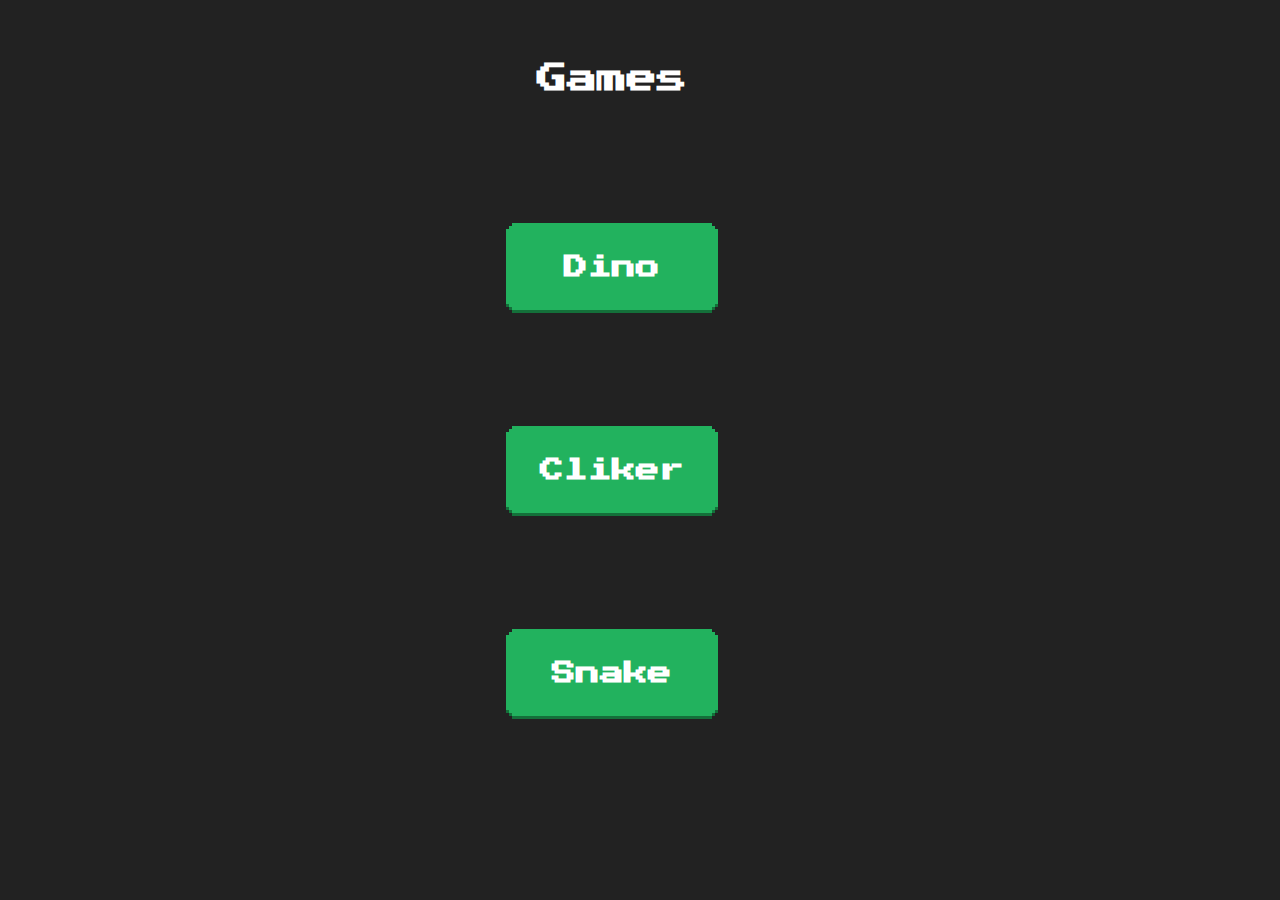
<file: index.html>
<!DOCTYPE html>
<html lang="en">
<head>
    <meta charset="UTF-8">
    <meta http-equiv="X-UA-Compatible" content="IE=edge">
    <meta name="viewport" content="width=device-width, initial-scale=1.0">
    <title>Document</title>
    <link href="https://fonts.googleapis.com/css?family=Press+Start+2P" rel="stylesheet">
    <link rel="stylesheet" href="style.css">
</head>
<body>
    <h1>Games</h1><br \/>
    <button id="dino">Dino</button><br \/>
    <button id="clicker">Cliker</button>
    <button id="snake">Snake</button>
    <script src="script.js"></script>
</body>
</html>
</file>
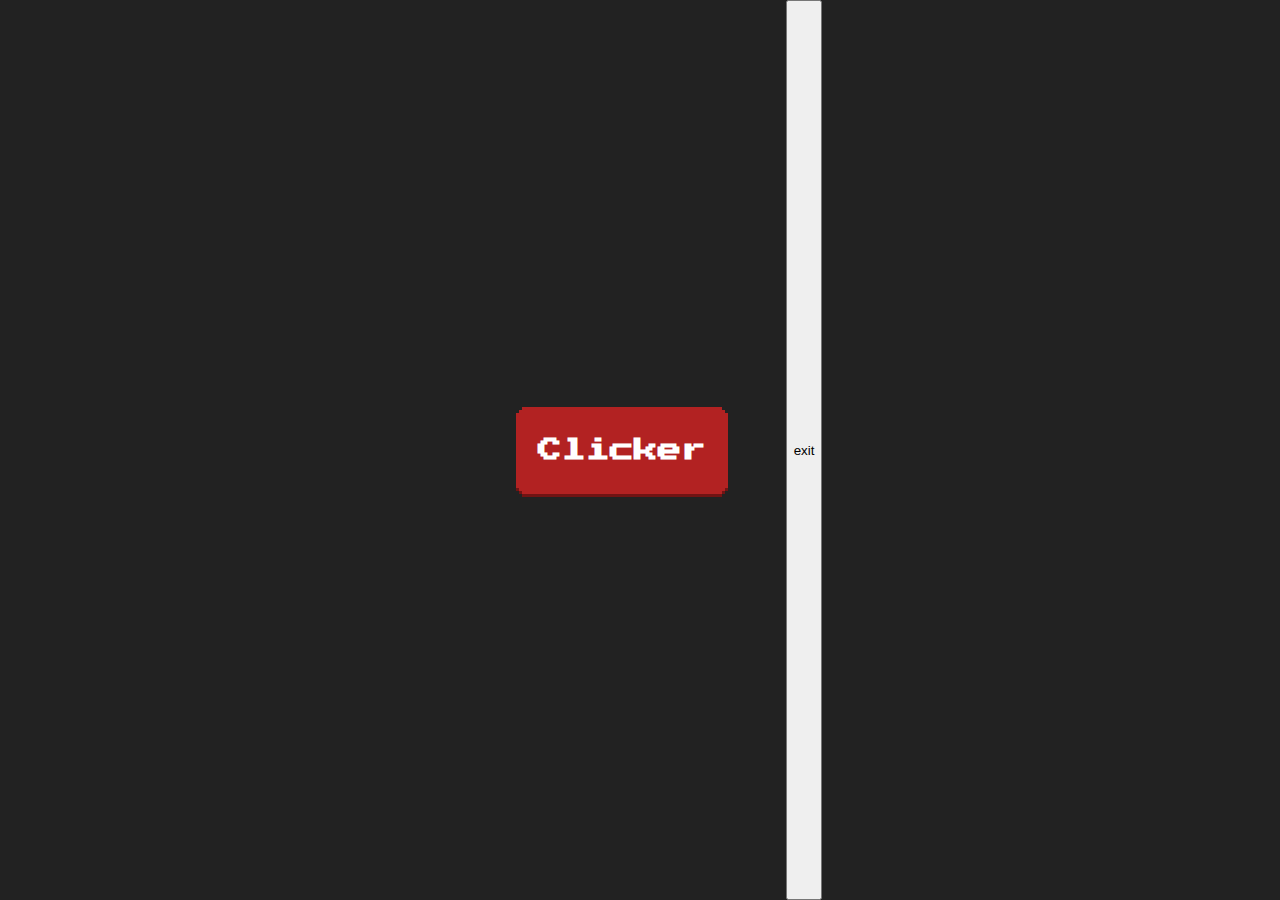
<file: clicker.html>
<!DOCTYPE html>
<html lang="ru">
    <head>
        <meta charset="UTF-8">
        <title>Clickr</title>
        <link href="https://fonts.googleapis.com/css?family=Press+Start+2P" rel="stylesheet">
        <link rel="stylesheet" href="clicker_style.css">
    </head>

    <body>
        <main>
            <div id="display"></div>

            <button id="button">Clicker</button>

            <div id="counter"></div>
        </main>
        <button id="exit">exit</button>
        <script src="clicker_script.js"></script>
    </body>
</html>
</file>
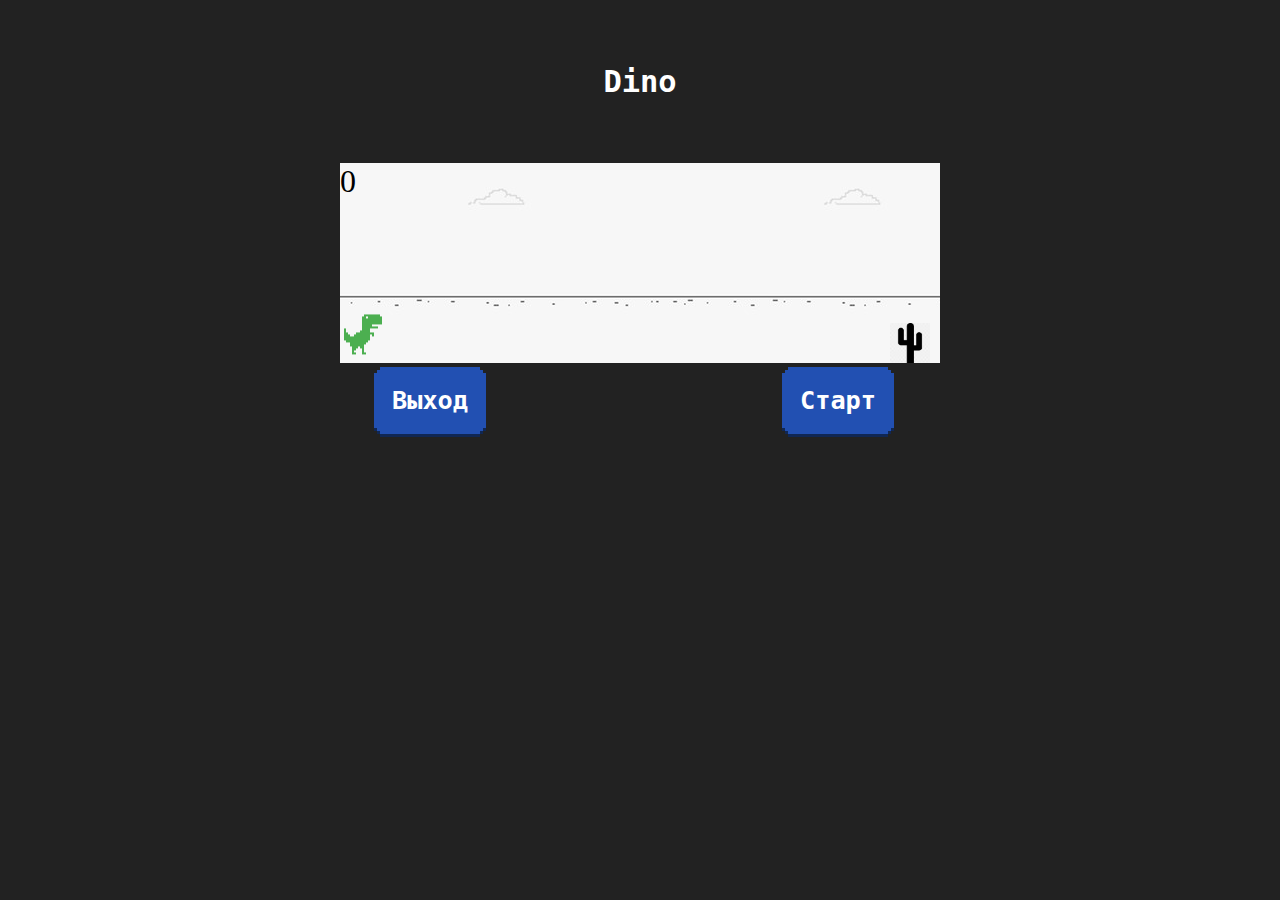
<file: dino.html>
<!DOCTYPE html>
<html lang="en">
<head>
    <meta charset="UTF-8">
    <meta http-equiv="X-UA-Compatible" content="IE=edge">
    <meta name="viewport" content="width=device-width, initial-scale=1.0">
    <title>dino</title>
    <link rel="stylesheet" href="dino_style.css">
</head>
<body>
    <h1>Dino</h1>
    <div class="action">
        <div class="game">
            <div id="text"></div>
            <div id="gameover"></div>
            <div id="dino"></div>
            <div id="cactus"></div>
        </div>

        <button id="exit">Выход</button>
        <button id="start">Старт</button>
    </div>
    <script src="dino_script.js"></script>
</body>
</html>
</file>
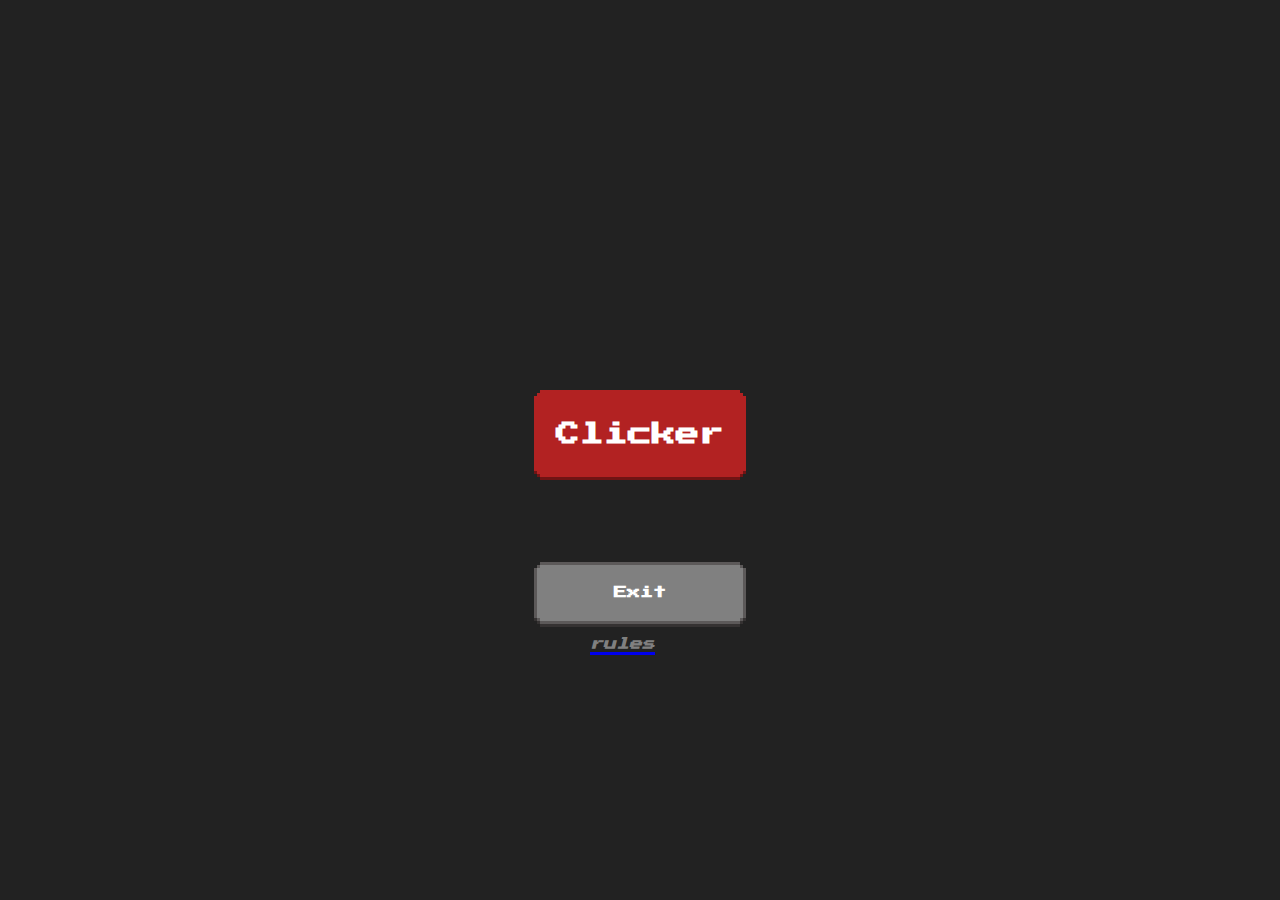
<file: clicker/clicker.html>
<!DOCTYPE html>
<html lang="ru">
    <head>
        <meta charset="UTF-8">
        <title>Clickr</title>
        <link href="https://fonts.googleapis.com/css?family=Press+Start+2P" rel="stylesheet">
        <link rel="stylesheet" href="clicker_style.css">
    </head>

    <body>
        <div class="action">
            <main>
                <div id="display"></div>
                <button id="button">Clicker</button>
                <div id="counter"></div>
            </main>
            <button id="exit">Exit</button>
            <div class="rules">
                <a href="../rules/clicker_rules.html"><em><b>rules</b></em></a>
            </div>
        </div>
        <script src="clicker_script.js"></script>
    </body>
</html>
</file>
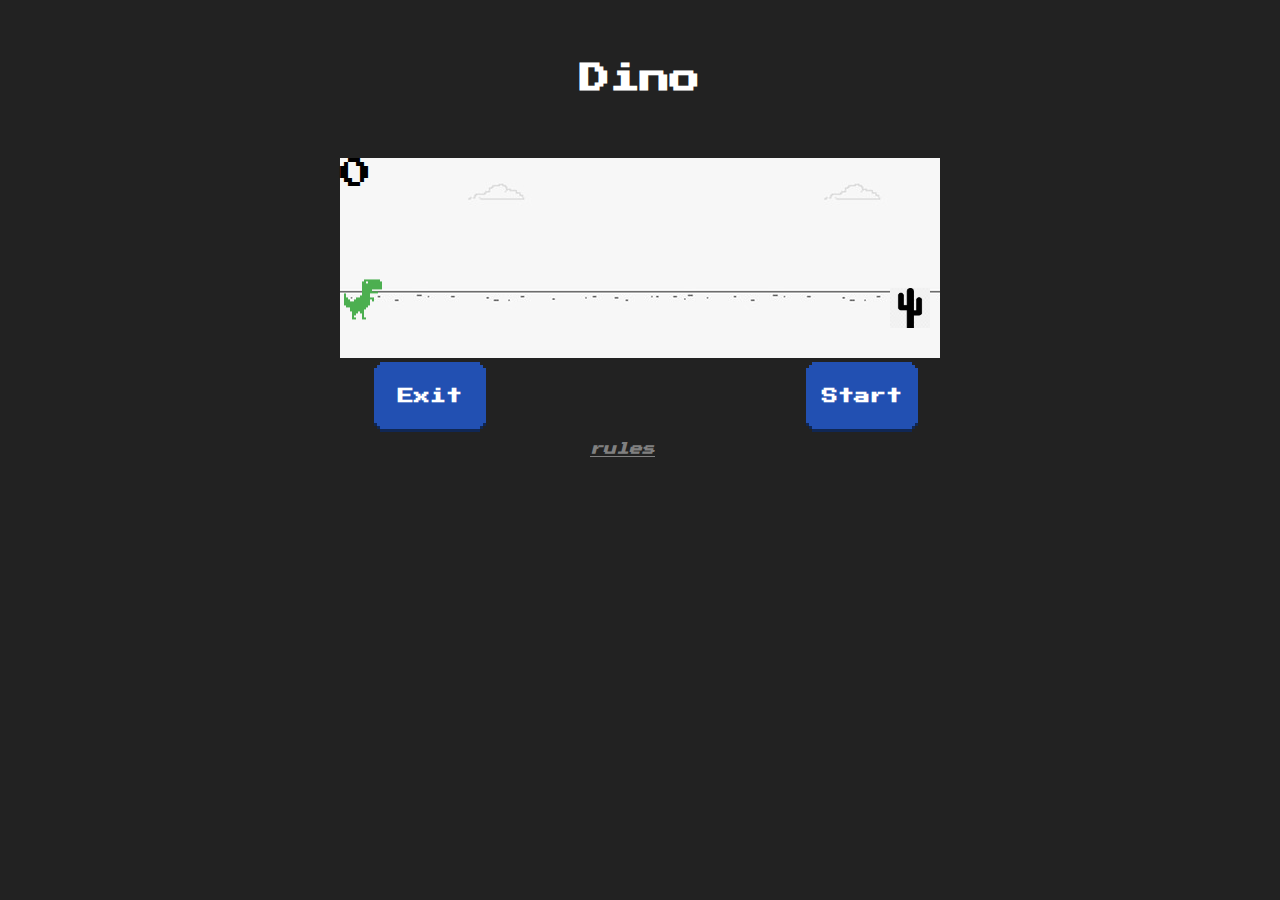
<file: dino/dino.html>
<!DOCTYPE html>
<html lang="en">
<head>
    <meta charset="UTF-8">
    <meta http-equiv="X-UA-Compatible" content="IE=edge">
    <meta name="viewport" content="width=device-width, initial-scale=1.0">
    <title>dino</title>
    <link href="https://fonts.googleapis.com/css?family=Press+Start+2P" rel="stylesheet">
    <link rel="stylesheet" href="dino_style.css">
</head>
<body>
    <h1>Dino</h1>
    <div class="action">
        <div class="game">
            <div id="text"></div>
            <div id="gameover"></div>
            <div id="dino"></div>
            <div id="cactus"></div>
        </div>
        <button id="exit">Exit</button>
        <button id="start">Start</button>
        <a href="../rules/dino_rules.html"><em><b>rules</b></em></a>
    </div>
    <script src="dino_script.js"></script>
</body>
</html>
</file>
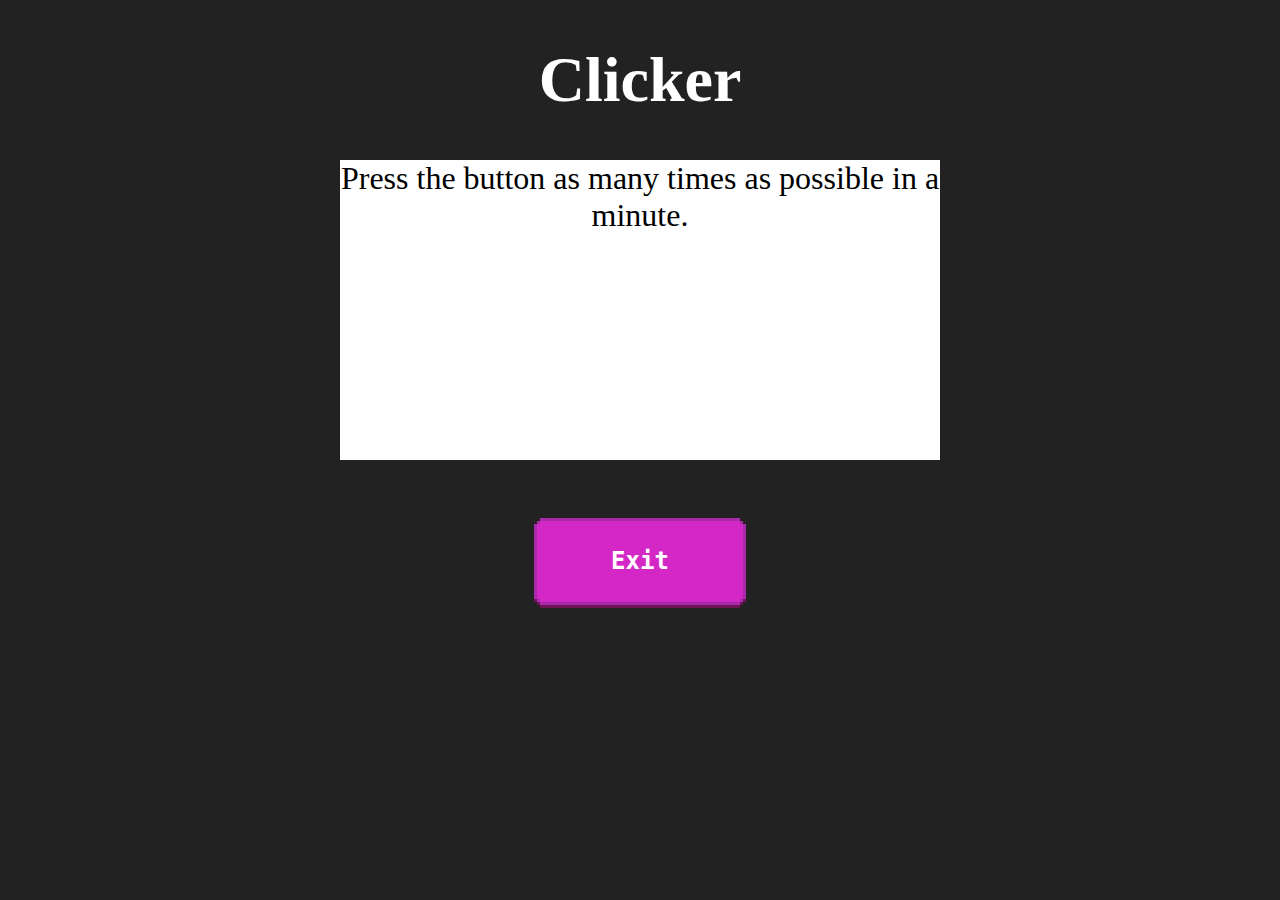
<file: rules/clicker_rules.html>
<!DOCTYPE html>
<html lang="en">
<head>
    <meta charset="UTF-8">
    <meta http-equiv="X-UA-Compatible" content="IE=edge">
    <meta name="viewport" content="width=device-width, initial-scale=1.0">
    <link rel="stylesheet" href="rules.css">
    <title>Rules</title>
</head>
<body>
    <h1>Clicker</h1>
    <div class="rules">
         Press the button as many times as possible in a minute.</div>
    </div>
    <button id="exit">Exit</button>
    <script src="clicker_script.js"></script>
</body>
</html>
</file>
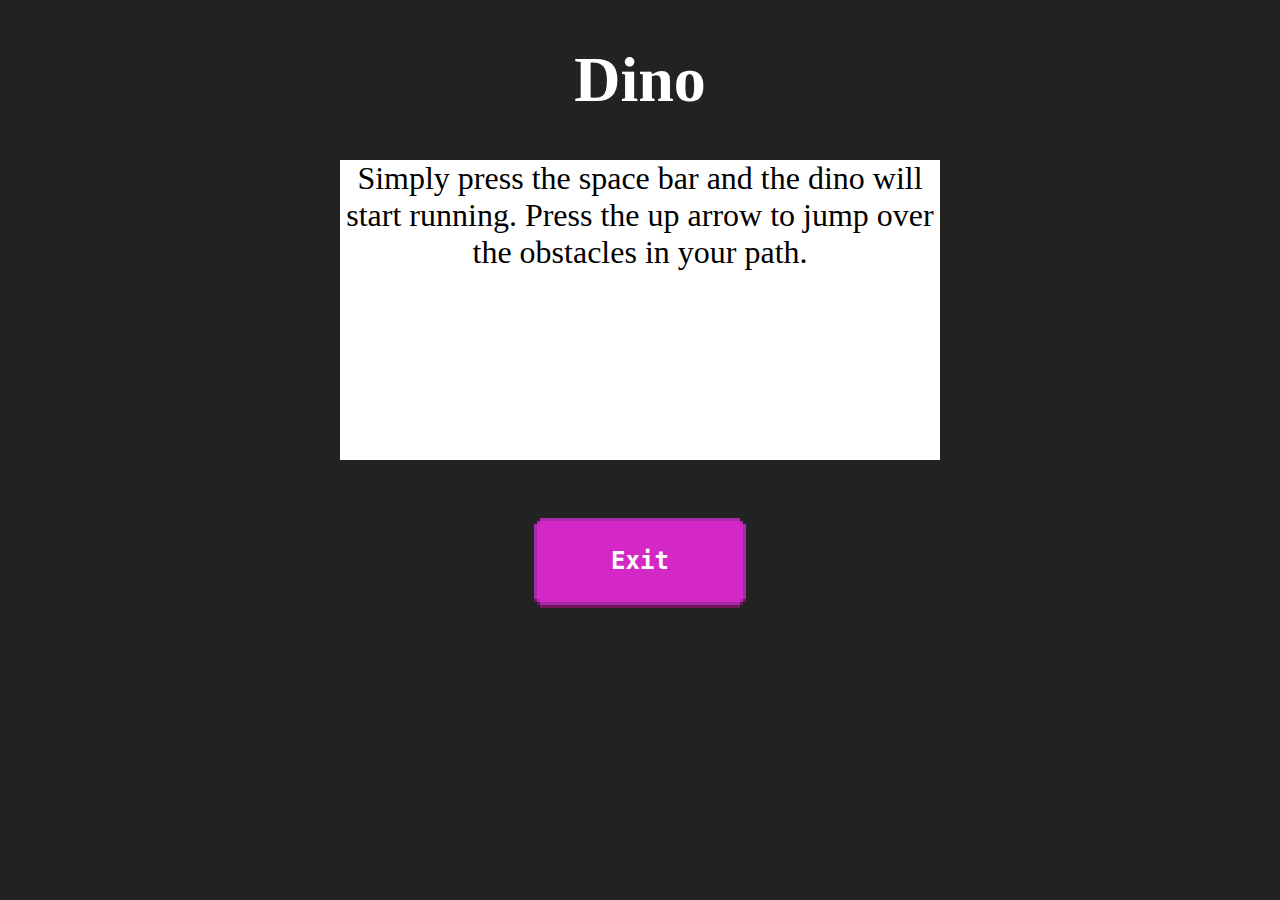
<file: rules/dino_rules.html>
<!DOCTYPE html>
<html lang="en">
<head>
    <meta charset="UTF-8">
    <meta http-equiv="X-UA-Compatible" content="IE=edge">
    <meta name="viewport" content="width=device-width, initial-scale=1.0">
    <link rel="stylesheet" href="rules.css">
    <title>Rules</title>
</head>
<body>
    <h1>Dino</h1>
    <div class="rules">
        Simply press the space bar and the dino will start running. Press the up arrow to jump over the obstacles in your path.     </div>
    </div>
    <button id="exit">Exit</button>
    <script src="dino_script.js"></script>
</body>
</html>
</file>
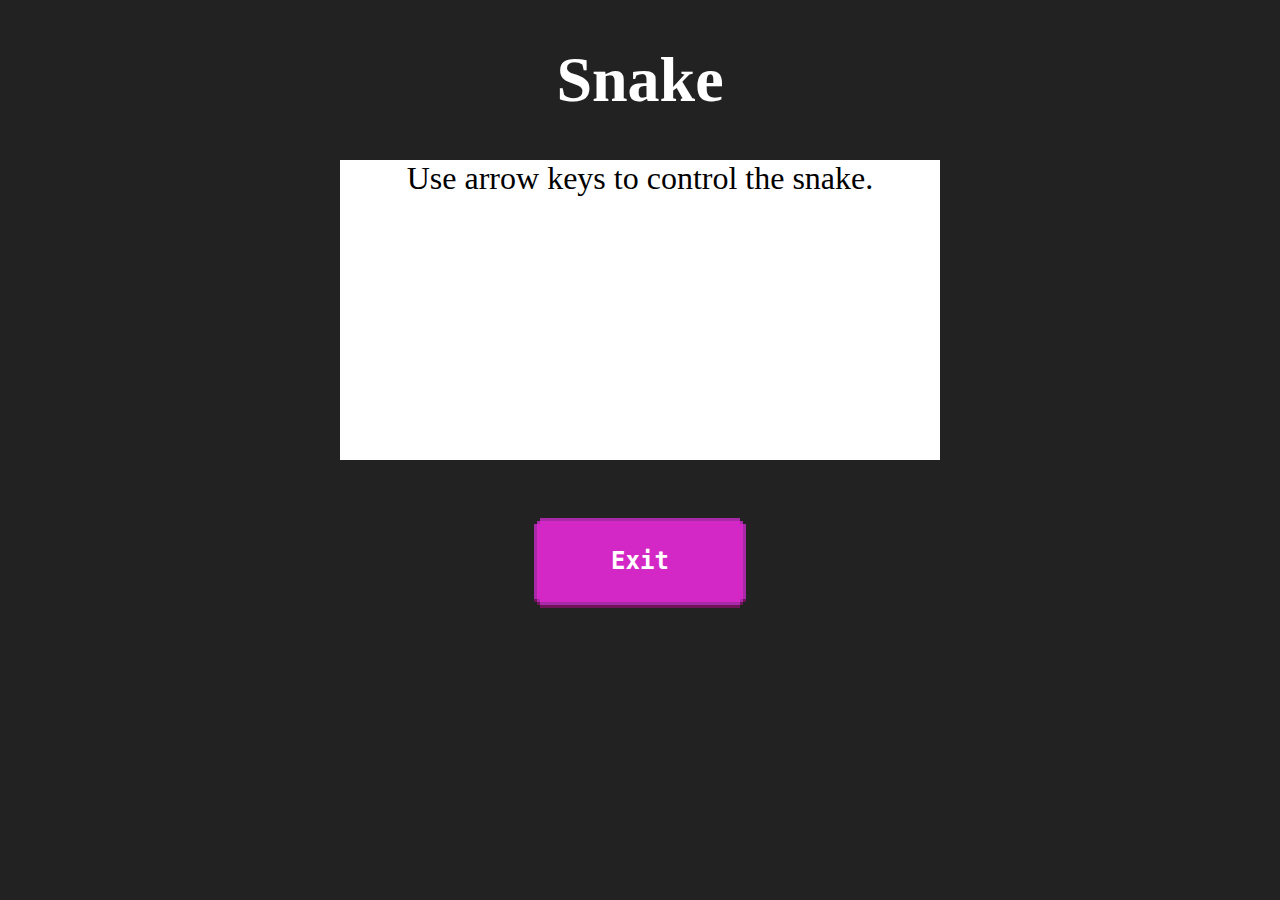
<file: rules/snake_rules.html>
<!DOCTYPE html>
<html lang="en">
<head>
    <meta charset="UTF-8">
    <meta http-equiv="X-UA-Compatible" content="IE=edge">
    <meta name="viewport" content="width=device-width, initial-scale=1.0">
    <link rel="stylesheet" href="rules.css">
    <title>Rules</title>
</head>
<body>
    <h1>Snake</h1>
    <div class="rules">
        Use arrow keys to control the snake.
    </div>
    <button id="exit">Exit</button>
    <script src="snake_rules.js"></script>
</body>
</html>
</file>
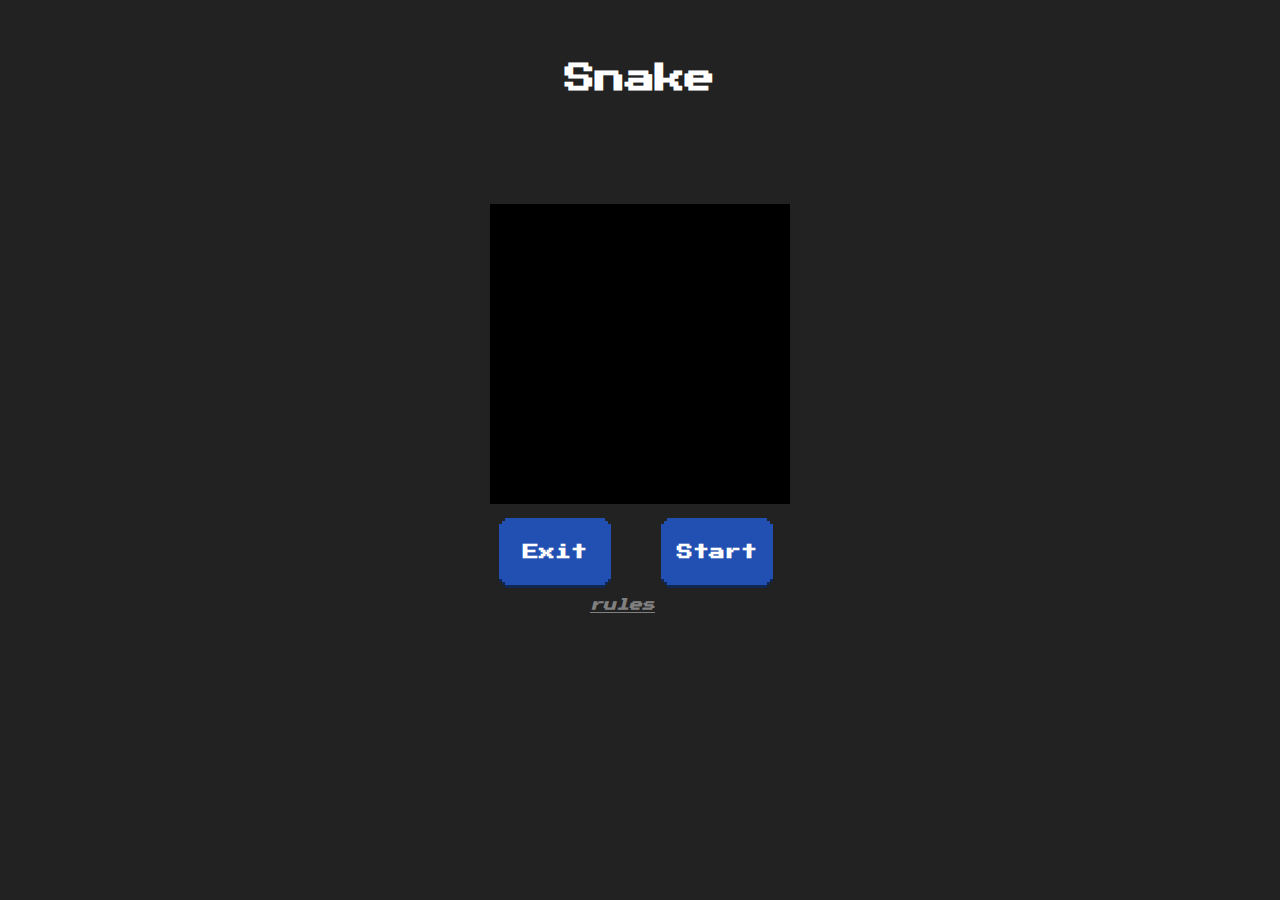
<file: snake/snake.html>
<!DOCTYPE html>
<html>
<head>
<meta charset="UTF-8">
<meta http-equiv="X-UA-Compatible" content="IE=edge">
<meta name="viewport" content="width=device-width, initial-scale=1.0">
<link href="https://fonts.googleapis.com/css?family=Press+Start+2P" rel="stylesheet">
<link rel="stylesheet" href="snake_style.css">
<title>Snake</title>    
</head> 
<body>
    <h1>Snake</h1>
    <div class="action">
        <canvas id="myCanvas" width="300" height="300"></canvas>
        <button id="exit">Exit</button>
        <button id="start">Start</button>
        <a href="../rules/snake_rules.html"><em><b>rules</b></em></a>
    </div>
    <script src="snake_script.js"></script>
</body>
</html>
</file>
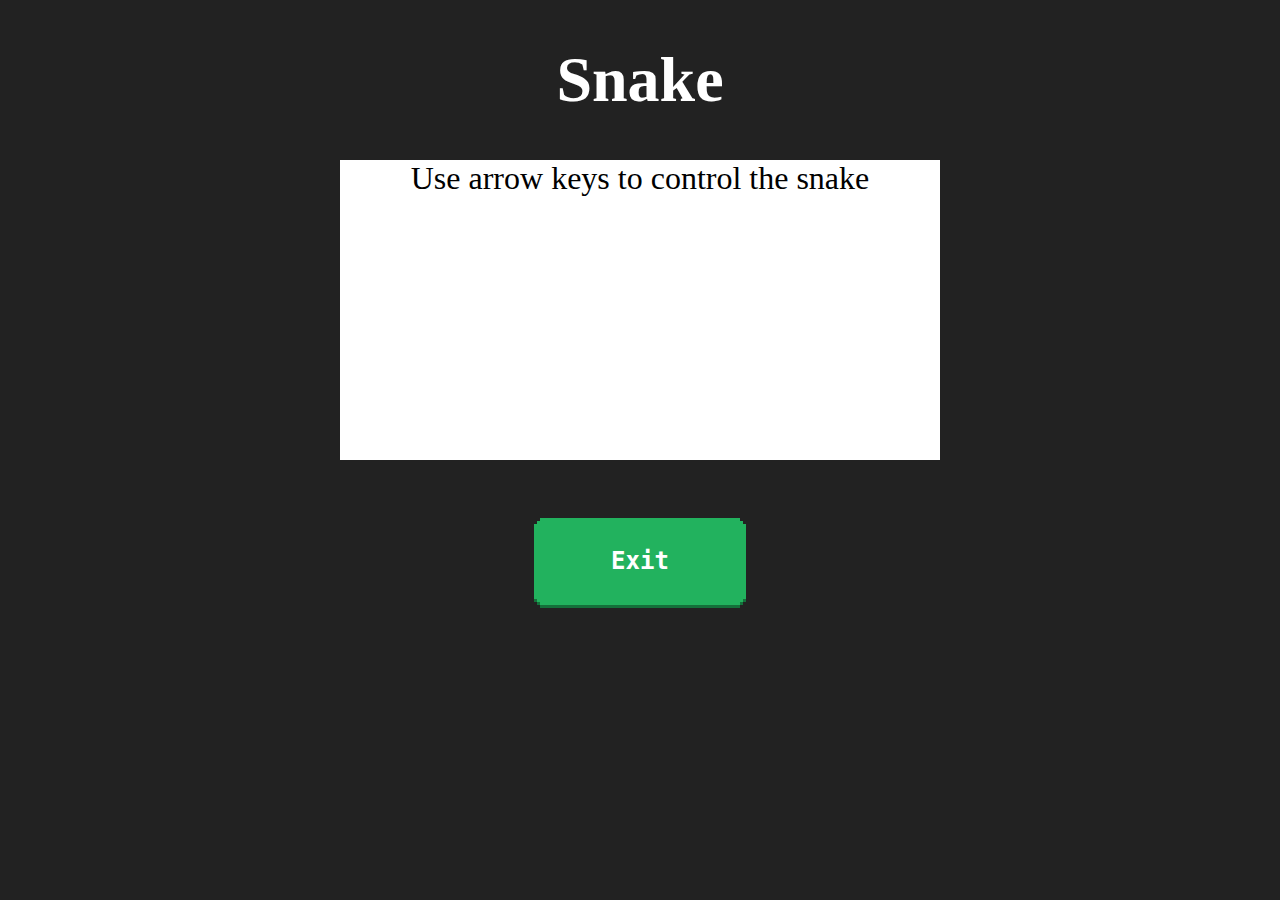
<file: snake_rules/snake_rules.html>
<!DOCTYPE html>
<html lang="en">
<head>
    <meta charset="UTF-8">
    <meta http-equiv="X-UA-Compatible" content="IE=edge">
    <meta name="viewport" content="width=device-width, initial-scale=1.0">
    <link rel="stylesheet" href="snake_rules.css">
    <title>Document</title>
</head>
<body>
    <h1>Snake</h1>
    <div>
    <div class="rules">
        Use arrow keys to control the snake
    </div>
    <button id="exit">Exit</button>
    </div>
    <script src="snake_rules.js"></script>
</body>
</html>
</file>
<file: style.css>
html {
    font-family: 'Press Start 2P';
    font-size: 2rem;
}
body {
    display: block;
    margin-left: 35%;
    margin-right: 35% ;
    background-color: #222;
    color: white;
}
h1
{
  font-size: 95px;
  text-align: center;
  font-size: .95rem;
  width: 200px;
  height: 5px;
  max-width: 100%;
  max-height: 100%;
  margin: 2rem;
  border: none;
  background-size: cover;
  cursor: pointer;
  outline: none;
  color: white;
  font-family: 'Press Start 2P', monospace;
  font-weight: bold;
  animation: 2s neon alternate-reverse infinite;
}
@keyframes neon {
	from {
		text-shadow: 0 0 5px #FFF,
		0 0 10px #FFF,
		0 0 15px #FFF,
		0 0 20px #BFE2FF;
	}
	to {
		text-shadow: 0 0 20px #BFE2FF,
		0 0 35px #BFE2FF,
		0 0 40px #BFE2FF,
		0 0 50px #BFE2FF,
		0 0 800px #BFE2FF;
	}
}
button {
    --color: rgb(34, 178, 94);
    --border-color: rgb(34, 178, 94);
    --shadow-color: rgb(20, 112, 58);
    position: relative;
    font-size: .75rem;
    width: 200px;
    height: 75px;
    max-width: 100%;
    max-height: 100%;
    margin: 2rem;
    border: none;
    background-size: cover;
    cursor: pointer;
    outline: none;
    color: white;
    font-family: 'Press Start 2P', monospace;
    font-weight: bold;
    background-color: var(--color);
    box-shadow: 0 -3px var(--color),
                3px 0 var(--color),
                0 3px var(--color),
                -3px 0 var(--color),
                0 -6px var(--border-color),
                3px -3px var(--border-color),
                6px 0 var(--border-color),
                0 6px var(--border-color),
                -3px 3px var(--border-color),
                -6px 0 var(--border-color),
                -3px -3px var(--border-color),
                3px 3px var(--border-color),
                0px 9px var(--shadow-color),
                3px 6px var(--shadow-color),
                6px 3px var(--shadow-color),
                0px 9px var(--shadow-color),
                -3px 6px var(--shadow-color),
                -6px 3px var(--shadow-color);
}
</file>
<file: clicker_style.css>
html {
    font-family: 'Press Start 2P';
    font-size: 2rem;
}

body {
    margin: 0;
    padding: 0;
    display: flex;
    justify-content: center;
    width: 100vw;
    height: 100vh;
    background-color: #222;
    color: white;
}

main {
    display: flex;
    flex-direction: column;
    justify-content: center;
    align-items: center;
}

#button {
    --color: firebrick;
    --border-color: firebrick;
    --shadow-color: rgb(112, 20, 20);

    position: relative;
    font-size: .75rem;
    width: 200px;
    height: 75px;
    max-width: 100%;
    max-height: 100%;
    margin: 2rem;
    border: none;
    background-size: cover;
    cursor: pointer;
    outline: none;
    color: white;
    font-family: 'Press Start 2P', monospace;
    font-weight: bold;
    background-color: var(--color);
    box-shadow: 0 -3px var(--color),
                3px 0 var(--color),
                0 3px var(--color),
                -3px 0 var(--color),
                0 -6px var(--border-color),
                3px -3px var(--border-color),
                6px 0 var(--border-color),
                0 6px var(--border-color),
                -3px 3px var(--border-color),
                -6px 0 var(--border-color),
                -3px -3px var(--border-color),
                3px 3px var(--border-color),
                0px 9px var(--shadow-color),
                3px 6px var(--shadow-color),
                6px 3px var(--shadow-color),
                0px 9px var(--shadow-color),
                -3px 6px var(--shadow-color),
                -6px 3px var(--shadow-color);
}

#button:active {
    top: 6px;
	box-shadow: 0 -3px var(--color),
                3px 0 var(--color),
                0 3px var(--color),
                -3px 0 var(--color),
                0 -6px var(--border-color),
                3px -3px var(--border-color),
                6px 0 var(--border-color),
                0 6px var(--border-color),
                -3px 3px var(--border-color),
                -6px 0 var(--border-color),
                -3px -3px var(--border-color),
                3px 3px var(--border-color),
                0px 6px var(--shadow-color),
                3px 3px var(--shadow-color),
                6px 0px var(--shadow-color),
                0px 6px var(--shadow-color),
                -3px 3px var(--shadow-color),
                -6px 0px var(--shadow-color);
}

#display,
#counter {
    height: 32px;
}
</file>
<file: dino_style.css>
html {
    font-family: 'Press Start 2P';
    font-size: 2rem;
}
body {
    justify-content: center;
    background-color: #222;
    color: white;
}
h1
{
  font-size: 95px;
  text-align: center;
  font-size: .95rem;
  margin: 2rem;
  color: white;
  font-family: 'Press Start 2P', monospace;
  font-weight: bold;
  animation: 2s neon alternate-reverse infinite;
}
@keyframes neon {
	from {
		text-shadow: 0 0 5px #FFF,
		0 0 10px #FFF,
		0 0 15px #FFF,
		0 0 20px #BFE2FF;
	}
	to {
		text-shadow: 0 0 20px #BFE2FF,
		0 0 35px #BFE2FF,
		0 0 40px #BFE2FF,
		0 0 50px #BFE2FF,
		0 0 800px #BFE2FF;
	}
}
.action{
    width: 600px;
    height: 300px;
    margin: auto;
}
.game{
    width: 600px;
    height: 200px;
    margin: auto;
    background-image: url(img/fon.jpg);
}
#dino{
    width: 50px;
    height: 50px;
    background-image: url(img/dino.png);
    background-size: 50px 50px;
    position: relative;
    top: 110px;
    left: 0px;
}
#cactus{
    width: 40px;
    height: 40px;
    background-image: url(img/cactus.png);
    background-size: 40px 40px;
    position: relative;
    top: 70px;
    left: 550px;
}
#text{
    width: 40px;
    height: 40px;
    margin-top: 10px;
    color:black;
}
.invis{
    display: none;
}
.vis{
    display: block;
}
.move{
    animation: cactus_move 1.5s infinite linear;
}
@keyframes cactus_move {
    4%{
        left:550px;

    }
    100%
    {
        left: 0%;
    }
}
.jump{
    animation:jump 0.5s linear;
}
@keyframes jump{
    0%{
        top: 110px;
    }
    30%{
        top: 8px;
    }
    50%{
        top:30px;
    }
    60%{
        top: 40px;
    }
    70%{
        top: 60px;
    }
    80%{
        top: 70px;
    }
    90%{
        top:90px;
    }
    100%{
        top: 110px;
    }
}
#exit
{
    margin-right: 300px;
    margin-left: 40px;
}

button {
    --color: rgb(34, 80, 178);
    --border-color: rgb(34, 80, 178);
    --shadow-color: rgb(16, 39, 84);
    margin-top: 10px;
    font-size: .79rem;
    width: 100px;
    height: 55px;
    max-width: 100%;
    max-height: 100%;
    position: relative; 
    border: none;
    background-size: cover;
    color: white;
    font-family: 'Press Start 2P', monospace;
    font-weight: bold;
    background-color: var(--color);
    box-shadow: 0 -3px var(--color),
                3px 0 var(--color),
                0 3px var(--color),
                -3px 0 var(--color),
                0 -6px var(--border-color),
                3px -3px var(--border-color),
                6px 0 var(--border-color),
                0 6px var(--border-color),
                -3px 3px var(--border-color),
                -6px 0 var(--border-color),
                -3px -3px var(--border-color),
                3px 3px var(--border-color),
                0px 9px var(--shadow-color),
                3px 6px var(--shadow-color),
                6px 3px var(--shadow-color),
                0px 9px var(--shadow-color),
                -3px 6px var(--shadow-color),
                -6px 3px var(--shadow-color);
}
</file>
<file: clicker/clicker_style.css>
html {
    font-family: 'Press Start 2P';
    font-size: 2rem;
}

body {
    margin: 0;
    padding: 0;
    display: flex;
    justify-content: center;
    width: 100vw;
    height: 100vh;
    background-color: #222;
    color: white;
}

main {
    display: flex;
    flex-direction: column;
    justify-content: center;
    align-items: center;
}

#button {
    --color: firebrick;
    --border-color: firebrick;
    --shadow-color: rgb(112, 20, 20);

    position: relative;
    font-size: .75rem;
    width: 200px;
    height: 75px;
    max-width: 100%;
    max-height: 100%;
    margin: 2rem;
    border: none;
    background-size: cover;
    cursor: pointer;
    outline: none;
    color: white;
    font-family: 'Press Start 2P', monospace;
    font-weight: bold;
    background-color: var(--color);
    box-shadow: 0 -3px var(--color),
                3px 0 var(--color),
                0 3px var(--color),
                -3px 0 var(--color),
                0 -6px var(--border-color),
                3px -3px var(--border-color),
                6px 0 var(--border-color),
                0 6px var(--border-color),
                -3px 3px var(--border-color),
                -6px 0 var(--border-color),
                -3px -3px var(--border-color),
                3px 3px var(--border-color),
                0px 9px var(--shadow-color),
                3px 6px var(--shadow-color),
                6px 3px var(--shadow-color),
                0px 9px var(--shadow-color),
                -3px 6px var(--shadow-color),
                -6px 3px var(--shadow-color);
}

#button:active {
    top: 6px;
	box-shadow: 0 -3px var(--color),
                3px 0 var(--color),
                0 3px var(--color),
                -3px 0 var(--color),
                0 -6px var(--border-color),
                3px -3px var(--border-color),
                6px 0 var(--border-color),
                0 6px var(--border-color),
                -3px 3px var(--border-color),
                -6px 0 var(--border-color),
                -3px -3px var(--border-color),
                3px 3px var(--border-color),
                0px 6px var(--shadow-color),
                3px 3px var(--shadow-color),
                6px 0px var(--shadow-color),
                0px 6px var(--shadow-color),
                -3px 3px var(--shadow-color),
                -6px 0px var(--shadow-color);
}

#display,
#counter {
    height: 32px;
}
.action{
    width: 600px;
    height: 300px;
    margin: auto;
    
}
#exit{

    width: 200px;
    height: 50px;
    margin-left: 200px;
    --color: grey;
    --border-color: rgb(92, 89, 89);
    --shadow-color: rgb(53, 50, 50);


 
    border: none;
    background-size: cover;
    cursor: pointer;
    outline: none;
    color: white;
    font-family: 'Press Start 2P', monospace;
    font-weight: bold;
    background-color: var(--color);
    box-shadow: 0 -3px var(--color),
                3px 0 var(--color),
                0 3px var(--color),
                -3px 0 var(--color),
                0 -6px var(--border-color),
                3px -3px var(--border-color),
                6px 0 var(--border-color),
                0 6px var(--border-color),
                -3px 3px var(--border-color),
                -6px 0 var(--border-color),
                -3px -3px var(--border-color),
                3px 3px var(--border-color),
                0px 9px var(--shadow-color),
                3px 6px var(--shadow-color),
                6px 3px var(--shadow-color),
                0px 9px var(--shadow-color),
                -3px 6px var(--shadow-color),
                -6px 3px var(--shadow-color);
}

b{
    text-align: center;
    font-size: .40rem;
    color: grey;
    margin-left: 250px;
    font-family: 'Press Start 2P', monospace;
    font-weight: bold;
    justify-content: center;
  
  };
</file>
<file: dino/dino_style.css>
html {
    font-family: 'Press Start 2P';
    font-size: 2rem;
}
body {
    justify-content: center;
    background-color: #222;
    color: white;
}
h1
{
  font-size: 95px;
  text-align: center;
  font-size: .95rem;
  margin: 2rem;
  color: white;
  font-family: 'Press Start 2P', monospace;
  font-weight: bold;
  animation: 2s neon alternate-reverse infinite;
}
@keyframes neon {
	from {
		text-shadow: 0 0 5px #FFF,
		0 0 10px #FFF,
		0 0 15px #FFF,
		0 0 20px #BFE2FF;
	}
	to {
		text-shadow: 0 0 20px #BFE2FF,
		0 0 35px #BFE2FF,
		0 0 40px #BFE2FF,
		0 0 50px #BFE2FF,
		0 0 800px #BFE2FF;
	}
}
.action{
    width: 600px;
    height: 300px;
    margin: auto;
}
.game{
    width: 600px;
    height: 200px;
    margin: auto;
    background-image: url(../img/fon.jpg);
}
#dino{
    width: 50px;
    height: 50px;
    background-image: url(../img/dino.png);
    background-size: 50px 50px;
    position: relative;
    top: 80px;
    left: 0px;
}
#cactus{
    width: 40px;
    height: 40px;
    background-image: url(../img/cactus.png);
    background-size: 40px 40px;
    position: relative;
    top: 40px;
    left: 550px;
}
#text{
    width: 40px;
    height: 40px;
    margin-top: 10px;
    color:black;
}
.invis{
    display: none;
}
.vis{
    display: block;
}
.move{
    animation: cactus_move 1.5s infinite linear;
}
@keyframes cactus_move {
    4%{
        left:550px;

    }
    100%
    {
        left: 0%;
    }
}
.jump{
    animation:jump 0.5s linear;
}
@keyframes jump{
    0%{
        top: 110px;
    }
    30%{
        top: 8px;
    }
    50%{
        top:30px;
    }
    60%{
        top: 40px;
    }
    70%{
        top: 60px;
    }
    80%{
        top: 70px;
    }
    90%{
        top:90px;
    }
    100%{
        top: 110px;
    }
}
#exit
{
    margin-right: 300px;
    margin-left: 40px;
}

button {
    --color: rgb(34, 80, 178);
    --border-color: rgb(34, 80, 178);
    --shadow-color: rgb(16, 39, 84);
    margin-top: 10px;
    font-size: .50rem;
    width: 100px;
    height: 55px;
    max-width: 100%;
    max-height: 100%;
    position: relative; 
    border: none;
    background-size: cover;
    color: white;
    font-family: 'Press Start 2P', monospace;
    font-weight: bold;
    background-color: var(--color);
    box-shadow: 0 -3px var(--color),
                3px 0 var(--color),
                0 3px var(--color),
                -3px 0 var(--color),
                0 -6px var(--border-color),
                3px -3px var(--border-color),
                6px 0 var(--border-color),
                0 6px var(--border-color),
                -3px 3px var(--border-color),
                -6px 0 var(--border-color),
                -3px -3px var(--border-color),
                3px 3px var(--border-color),
                0px 9px var(--shadow-color),
                3px 6px var(--shadow-color),
                6px 3px var(--shadow-color),
                0px 9px var(--shadow-color),
                -3px 6px var(--shadow-color),
                -6px 3px var(--shadow-color);
}

a{
    text-align: center;
    font-size: .40rem;
    color: grey;
    margin-left: 250px;
    font-family: 'Press Start 2P', monospace;
    font-weight: bold;
    justify-content: center;
  
  };
</file>
<file: rules/rules.css>
.rules{
    height: 300px;
    width: 600px;
    background-color:white;
    color: black;
    text-align: center;
    margin: auto;
    padding: 0;
    display: flex;
    justify-content: center;
    position: relative;
}

html {
    font-family: 'Press Start 2P';
    font-size: 2rem;
}

html {
    font-family: 'Press Start 2P';
    font-size: 2rem;
}
body {
    display: block;
    text-align: center;
    justify-content: center;
    background-color: #222;
    color: white;
}

button {
    --color: rgb(212, 40, 198);
    --border-color: rgb(168, 42, 168);
    --shadow-color: rgb(112, 20, 89);
    position: relative;
    font-size: .75rem;
    width: 200px;
    height: 75px;
    max-width: 100%;
    max-height: 100%;
    margin: 2rem;
    border: none;
    background-size: cover;
    cursor: pointer;
    outline: none;
    color: white;
    font-family: 'Press Start 2P', monospace;
    font-weight: bold;
    background-color: var(--color);
    box-shadow: 0 -3px var(--color),
                3px 0 var(--color),
                0 3px var(--color),
                -3px 0 var(--color),
                0 -6px var(--border-color),
                3px -3px var(--border-color),
                6px 0 var(--border-color),
                0 6px var(--border-color),
                -3px 3px var(--border-color),
                -6px 0 var(--border-color),
                -3px -3px var(--border-color),
                3px 3px var(--border-color),
                0px 9px var(--shadow-color),
                3px 6px var(--shadow-color),
                6px 3px var(--shadow-color),
                0px 9px var(--shadow-color),
                -3px 6px var(--shadow-color),
                -6px 3px var(--shadow-color);
}
#button:active {
    top: 6px;
	box-shadow: 0 -3px var(--color),
                3px 0 var(--color),
                0 3px var(--color),
                -3px 0 var(--color),
                0 -6px var(--border-color),
                3px -3px var(--border-color),
                6px 0 var(--border-color),
                0 6px var(--border-color),
                -3px 3px var(--border-color),
                -6px 0 var(--border-color),
                -3px -3px var(--border-color),
                3px 3px var(--border-color),
                0px 6px var(--shadow-color),
                3px 3px var(--shadow-color),
                6px 0px var(--shadow-color),
                0px 6px var(--shadow-color),
                -3px 3px var(--shadow-color),
                -6px 0px var(--shadow-color);
}
</file>
<file: snake/snake_style.css>
html {
    font-family: 'Press Start 2P';
    font-size: 2rem;
}
h1
{
  font-size: 95px;
  text-align: center;
  font-size: .95rem;
  margin: 2rem;
  color: white;
  font-family: 'Press Start 2P', monospace;
  font-weight: bold;
  animation: 2s neon alternate-reverse infinite;
}
@keyframes neon {
	from {
		text-shadow: 0 0 5px #FFF,
		0 0 10px #FFF,
		0 0 15px #FFF,
		0 0 20px #BFE2FF;
	}
	to {
		text-shadow: 0 0 20px #BFE2FF,
		0 0 35px #BFE2FF,
		0 0 40px #BFE2FF,
		0 0 50px #BFE2FF,
		0 0 800px #BFE2FF;
	}
}
canvas {
    background: black;
    text-align: center;
    margin: auto;
    margin-top: 110px;
    padding: 0;
    display: flex;
    justify-content: center;
    position: relative;
}
body {
    justify-content: center;
    background-color: #222;
    color: white;
}
.action{
    width: 300px;
    height: 400px;
    margin: auto;
}

button {
    --color: rgb(34, 80, 178);
    --border-color: rgb(34, 80, 178);
    --shadow-color: rgb(16, 39, 84);
    margin-top: 20px;
    margin-right: 15px;
    margin-left: 15px;
    font-size: .50rem;
    width: 100px;
    height: 55px;
    max-width: 100%;
    max-height: 100%;
    position: relative; 
    border: none;
    background-size: cover;
    color: white;
    font-family: 'Press Start 2P', monospace;
    font-weight: bold;
    background-color: var(--color);
    box-shadow: 0 -3px var(--color),
                3px 0 var(--color),
                0 3px var(--color),
                -3px 0 var(--color),
                0 -6px var(--border-color),
                3px -3px var(--border-color),
                6px 0 var(--border-color),
                0 6px var(--border-color),
                -3px 3px var(--border-color),
                -6px 0 var(--border-color),
                -3px -3px var(--border-color),
                3px 3px var(--border-color),
                0px 9px var(--shadow-color),
                3px 6px var(--shadow-color),
                6px 3px var(--shadow-color),
                0px 9px var(--shadow-color),
                -3px 6px var(--shadow-color),
                -6px 3px var(--shadow-color);
}
a{
  text-align: center;
  font-size: .40rem;
  color: grey;
  margin-left: 100px;
  font-family: 'Press Start 2P', monospace;
  font-weight: bold;
  justify-content: center;

};
</file>
<file: snake_rules/snake_rules.css>
.rules{
    height: 300px;
    width: 600px;
    background-color:white;
    color: black;
    text-align: center;
    margin: auto;
    padding: 0;
    display: flex;
    justify-content: center;
    position: relative;
}

html {
    font-family: 'Press Start 2P';
    font-size: 2rem;
}

html {
    font-family: 'Press Start 2P';
    font-size: 2rem;
}
body {
    display: block;
    text-align: center;
    justify-content: center;
    background-color: #222;
    color: white;
}

button {
    --color: rgb(34, 178, 94);
    --border-color: rgb(34, 178, 94);
    --shadow-color: rgb(20, 112, 58);
    position: relative;
    font-size: .75rem;
    width: 200px;
    height: 75px;
    max-width: 100%;
    max-height: 100%;
    margin: 2rem;
    border: none;
    background-size: cover;
    cursor: pointer;
    outline: none;
    color: white;
    font-family: 'Press Start 2P', monospace;
    font-weight: bold;
    background-color: var(--color);
    box-shadow: 0 -3px var(--color),
                3px 0 var(--color),
                0 3px var(--color),
                -3px 0 var(--color),
                0 -6px var(--border-color),
                3px -3px var(--border-color),
                6px 0 var(--border-color),
                0 6px var(--border-color),
                -3px 3px var(--border-color),
                -6px 0 var(--border-color),
                -3px -3px var(--border-color),
                3px 3px var(--border-color),
                0px 9px var(--shadow-color),
                3px 6px var(--shadow-color),
                6px 3px var(--shadow-color),
                0px 9px var(--shadow-color),
                -3px 6px var(--shadow-color),
                -6px 3px var(--shadow-color);
}
#button:active {
    top: 6px;
	box-shadow: 0 -3px var(--color),
                3px 0 var(--color),
                0 3px var(--color),
                -3px 0 var(--color),
                0 -6px var(--border-color),
                3px -3px var(--border-color),
                6px 0 var(--border-color),
                0 6px var(--border-color),
                -3px 3px var(--border-color),
                -6px 0 var(--border-color),
                -3px -3px var(--border-color),
                3px 3px var(--border-color),
                0px 6px var(--shadow-color),
                3px 3px var(--shadow-color),
                6px 0px var(--shadow-color),
                0px 6px var(--shadow-color),
                -3px 3px var(--shadow-color),
                -6px 0px var(--shadow-color);
}
</file>
